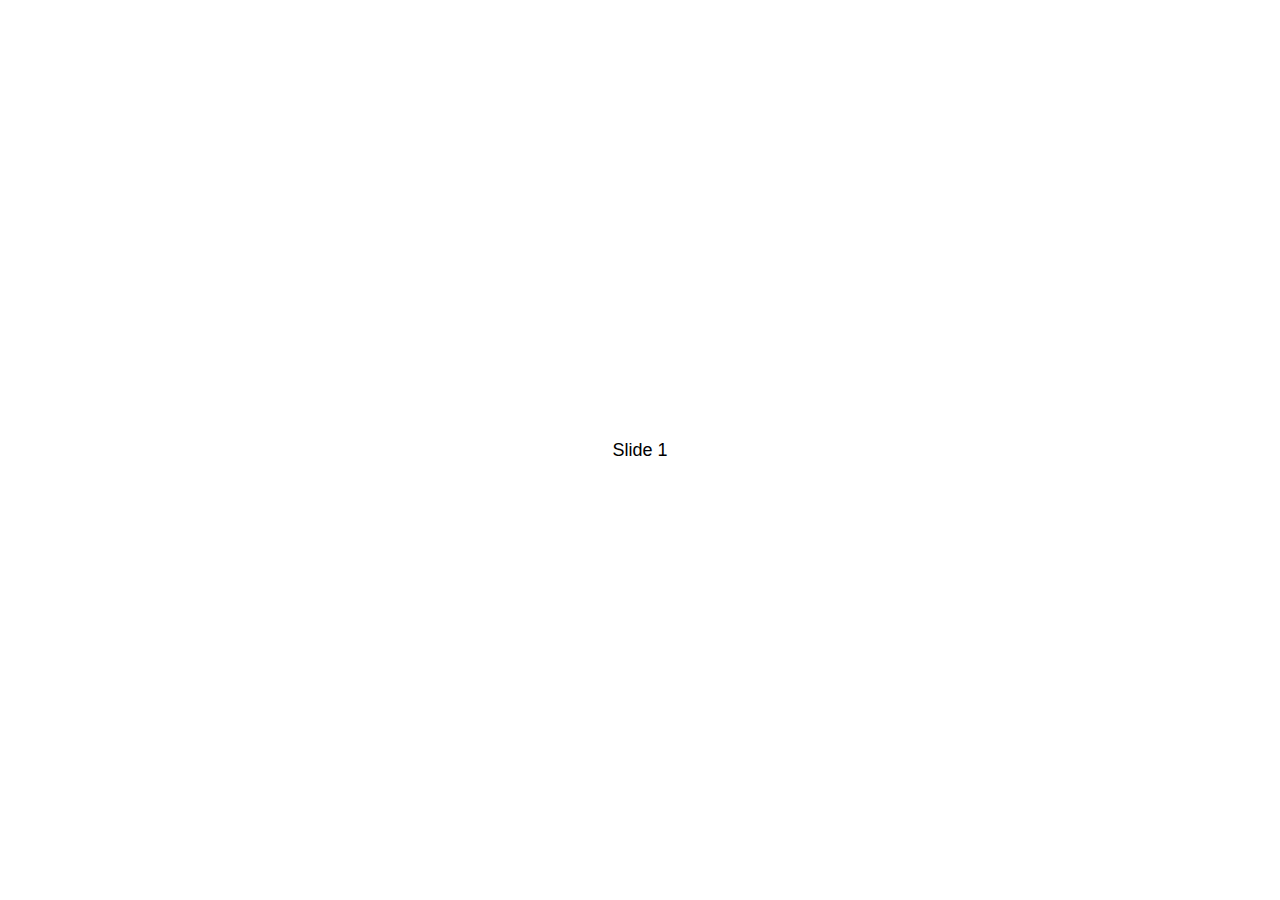
<file: style/ex.html>
<!DOCTYPE html>
<html lang="en">
  <head>
    <meta charset="UTF-8" />
    <meta name="viewport" content="width=device-width, initial-scale=1.0" />
    <title>Document</title>
    <link
      rel="stylesheet"
      href="https://unpkg.com/swiper/swiper-bundle.min.css"
    />
    <link
      rel="stylesheet"
      href="https://cdn.jsdelivr.net/npm/swiper@11/swiper-bundle.min.css"
    />
    <style>
      html,
      body {
        position: relative;
        height: 100%;
      }

      body {
        background: #eee;
        font-family: Helvetica Neue, Helvetica, Arial, sans-serif;
        font-size: 14px;
        color: #000;
        margin: 0;
        padding: 0;
      }

      .swiper {
        width: 100%;
        height: 100%;
      }

      .swiper-slide {
        text-align: center;
        font-size: 18px;
        background: #fff;
        display: flex;
        justify-content: center;
        align-items: center;
      }

      .swiper-slide img {
        display: block;
        width: 100%;
        height: 100%;
        object-fit: cover;
      }

      .auto-height-div {
        height: 300px;
      }
    </style>
  </head>
  <body>
    <div class="swiper mySwiper">
      <div class="swiper-wrapper">
          <div class="swiper-slide">Slide 1</div>
          <div class="swiper-slide">Slide 2</div>
          <div class="swiper-slide">Slide 3</div>
          <div class="swiper-slide">Slide 4</div>
          <div class="swiper-slide">Slide 5</div>
          <div class="swiper-slide">Slide 6</div>
          <div class="swiper-slide">Slide 7</div>
          <div class="swiper-slide">Slide 8</div>
          <div class="swiper-slide">Slide 9</div>
      </div>
  </div>
    <script src="https://unpkg.com/swiper/swiper-bundle.min.js"></script>
    <script src="https://cdn.jsdelivr.net/npm/swiper@11/swiper-bundle.min.js"></script>
    <script>
      var swiper = new Swiper(".mySwiper", {
        direction: "vertical",
        slidesPerView: 1,
        spaceBetween: 0,
        mousewheel: true,
        autoHeight: true,
        pagination: {
          el: ".swiper-pagination",
          clickable: true,
        },
        init: function (swiper) {
          const slider = document.querySelector(".process-slider");
          const currentSlide = swiper.slides[swiper.activeIndex];
          const currentSlideItem = currentSlide.children[0];
          slider.style.height = currentSlideItem.clientHeight + "px";
        },
      });

      // 스크롤 시 헤더 화이트 변경
      window.addEventListener("scroll", function () {
        var scrollTop =
          window.pageYOffset ||
          document.documentElement.scrollTop ||
          document.body.scrollTop;

        if (scrollTop > 200) {
          alert("asdasdasd");
        }
      });
    </script
  </body>
</html>
</file>
